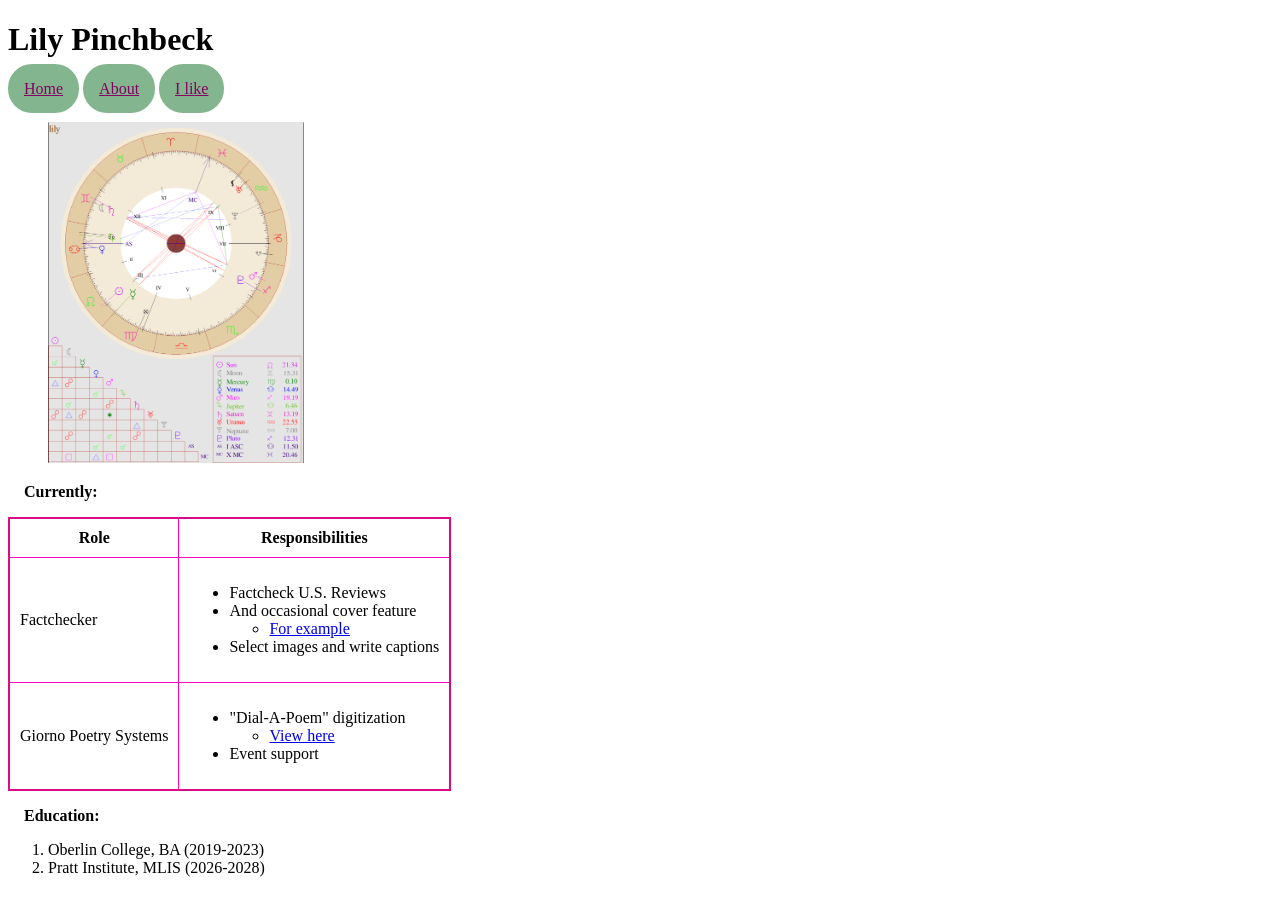
<file: aboutpage.html>
<!DOCTYPE html>
<html lang="en">
<head>
    <meta charset="UTF-8">
    <title>Lily Pinchbeck | About</title>
    <meta name="description" content="Lily Pinchbeck">
    <link rel="stylesheet" href="styling.css">
</head>

<body>
    <h1> Lily Pinchbeck </h1>
         <nav>
                    <a class="nav-button" href="index.html">Home</a>
                    <a class="nav-button" href=#>About</a>
                    <a class="nav-button" href="tablepage.html">I like</a>
        </nav>
                    <figure>
                        <img class="main-photo" src="birthchart.png" alt="Photo of my birthchart">
                
                      </figure>
        <div class = "container">
            <div class="row">
                <div class = "column-left">
                    <p id="about-me-text">Currently: </p>
                </div>
                </div>

                <div class="row">
                <div class="column-1">
                    <table id = "workexperience">
                        <tr>
                            <th id="roleDemarcation">Role</th>
                            <th id="responsibilityDemarcation">Responsibilities</th>
                        </tr>
                        <tr>
                            <td>Factchecker </td>
                            <td>
                                <ul>
                                    <li>Factcheck U.S. Reviews</li>
                                    <li>
                                         And occasional cover feature 
                                    <ul> 
                                        <li><a href="https://www.artforum.com/features/patrick-r-crowley-mimesis-1234743983/"> For example </a>
                                    </ul>
                                      </li>
                                    </li>
                                    <li>Select images and write captions</li>
                                 </ul>
                           </td>
                        </tr>
                        <tr>
                            <td>Giorno Poetry Systems</td>
                            <td>
                                <ul>
                                    <li>
                                        "Dial-A-Poem" digitization
                                        <ul>
                                        <li> <a href="https://dial-a-poem.org/"> View here </a>
                                            </li>
                                        </ul>
                                     </li>
                                    <li>Event support</li>
                                 </ul>
                            </td>
                        </tr>
                    </table>
                </div>

                <div class="column-2">
    
                    <p id="Headingschool">Education: </p>
                </div>
                    <div class ="school">
                        <ol class="school">
                        <li>Oberlin College, BA (2019-2023)</li>
                        <li>Pratt Institute, MLIS (2026-2028) </li>
                    </ol>
                    </div>
                </div>
                </div>
        </body>
        </html>
</file>
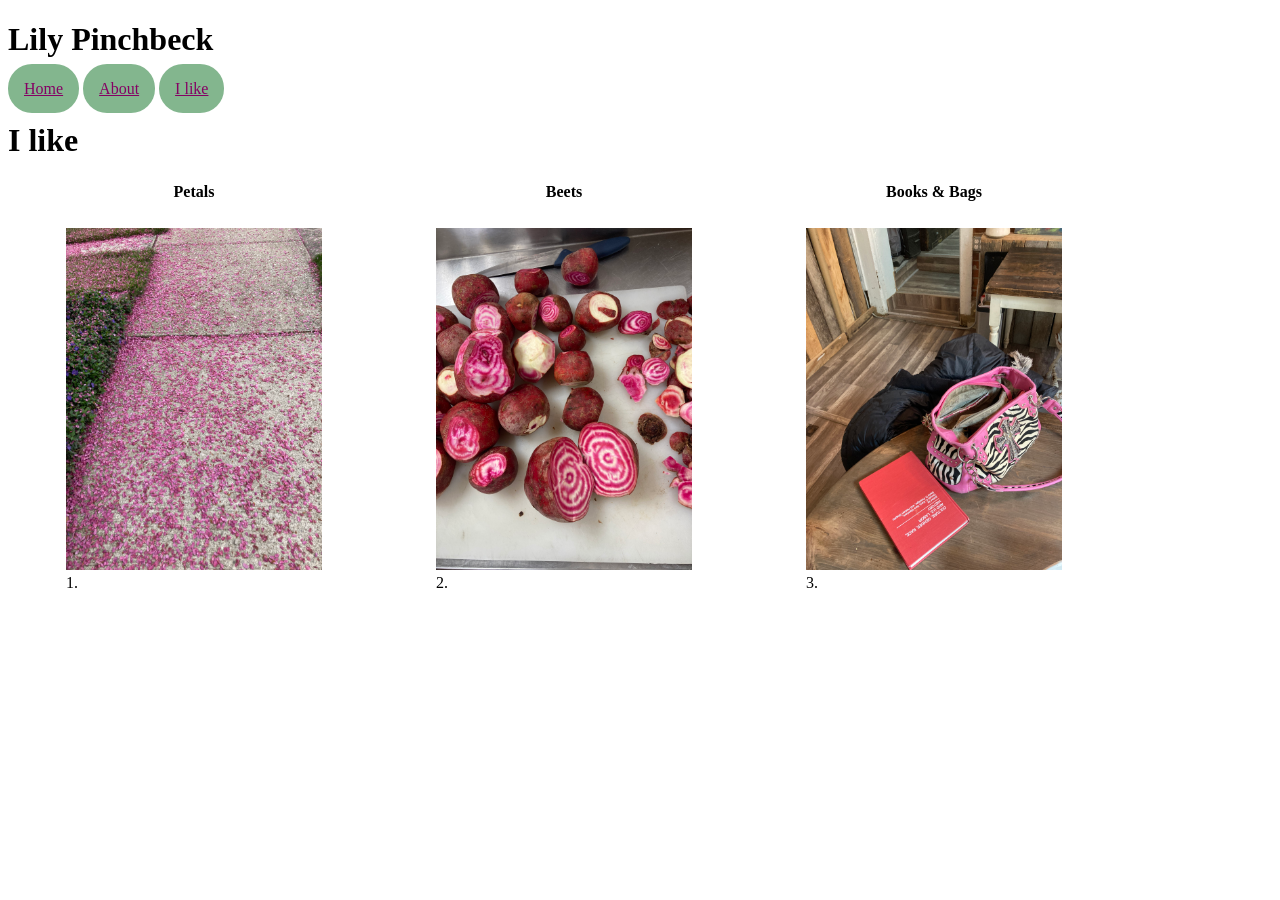
<file: tablepage.html>
<!DOCTYPE html>
<html lang="en">
<head>
    <meta charset="UTF-8">
    <title>Lily Pinchbeck | About</title>
    <meta name="description" content="Lily Pinchbeck">
    <link rel="stylesheet" href="styling.css">
</head>
<body>
    <h1> Lily Pinchbeck <!doctype html>
        <html lang ="en">
            <head>
                 <meta charset="UTF-8">
                <title>Lily Pinchbeck | I like </title>
                 <meta name="description" content="Lily Pinchbeck">
                  </h1>
    <nav>
                    <a class="nav-button" href="index.html">Home</a>
                    <a class="nav-button" href="aboutpage.html">About</a>
                    <a class="nav-button" href=#>I like</a>
                 </nav>
    <div class="images">
        <h1> I like</h1>
        <table id="look">
            <tr>
                <th> Petals</th>
                <th> Beets</th>
                <th> Books & Bags </th>
            </tr>
            <tr>
                <td><figure>
                        <img class="small-photo" src="petals.jpeg" alt="Pink petals on sidewalk">
                        <figcaption class="caption-text"> 1. </figcaption>
                      </figure></td>
                <td><figure>
                        <img class="small-photo" src="beets.jpeg" alt="Beets on cutting board">
                        <figcaption class="caption-text"> 2. </figcaption>
                      </figure></td>
                <td><figure>
                        <img class="small-photo" src="books.jpeg" alt="Bag and book">
                        <figcaption class="caption-text"> 3. </figcaption>
                      </figure></td>
            </tr>
        </table>
    </div>
</body>
</html>
</file>
<file: styling.css>
h3{
                text-align: center;
                color: #000000;
            }
nav{
    margin-bottom: 1.5em;
    }
.nav-button{
    padding: 1em;
    background-color: rgb(131, 182, 142);
    color: rgb(133, 0, 100);
    border-radius: 1.5em;
            }
.main-photo{
    max-width: 20vw;
}
.column-left{
    width: 60vw;
    background: rgb(255, 255, 255);
              }
.column-right{
                width: 35vw;
                background-color: rgb(129, 161, 130);
                padding-top: 2em;
                padding-left: 4em;
                padding-right: 4em;
                margin-right: 2em;
                color: black;
}
    td {
    padding-left: 1em;
    padding-right: 1em;
    padding-top: 0.5em;
        }
 .column-3{
    width: 33vw;
    background-color: #ffffff;
            }
.small-photo{
    max-width: 20vw;
}
#workexperience {
    border: 2px solid rgb(218, 12, 132);
    border-collapse: collapse; 
    /* note- border-collapse from https://www.w3schools.com/cssref/pr_border-collapse.php */
}

#workexperience th, #workexperience td {
    border: 1px solid rgb(255, 7, 189);
    padding: 10px;
}
#about-me-text{
    padding-left: 1em;
    font-weight: bolder
}
#Headingschool{
    padding-left: 1em;
    font-weight: bolder
}
</file>
